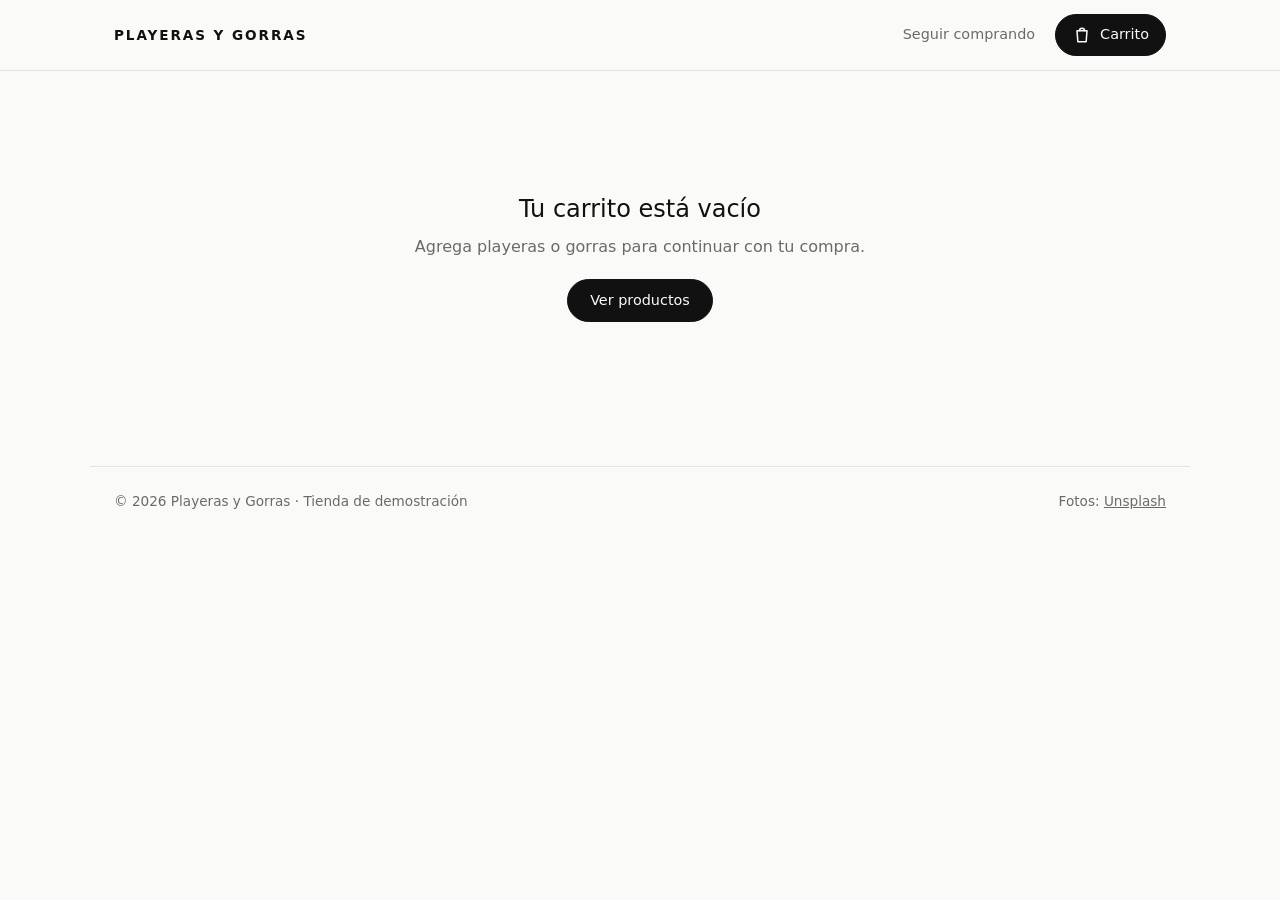
<file: checkout.html>
<!DOCTYPE html>
<html lang="es">
<head>
    <meta charset="utf-8">
    <meta name="viewport" content="width=device-width, initial-scale=1">
    <title>Pagar | Playeras y Gorras</title>
    <meta name="robots" content="noindex">
    <link rel="stylesheet" href="main.css">
    <script src="app.js" defer></script>
</head>
<body class="page-checkout">

    <header class="header">
        <div class="header-inner">
            <a class="logo" href="index.html">Playeras y Gorras</a>
            <nav class="nav" aria-label="Principal">
                <a class="nav-hide-sm" href="index.html">Seguir comprando</a>
                <button type="button" class="cart-btn" data-open-cart aria-label="Abrir carrito">
                    <svg viewBox="0 0 24 24" width="20" height="20" aria-hidden="true" fill="none" stroke="currentColor" stroke-width="1.8" stroke-linecap="round" stroke-linejoin="round">
                        <path d="M6 7h12l-1 13H7L6 7z"/><path d="M9 7a3 3 0 0 1 6 0"/>
                    </svg>
                    <span>Carrito</span>
                    <span class="cart-count" hidden>0</span>
                </button>
            </nav>
        </div>
    </header>

    <main class="checkout-page">

        <!-- Carrito vacío -->
        <section class="checkout-empty" id="checkout-empty" hidden>
            <h1>Tu carrito está vacío</h1>
            <p>Agrega playeras o gorras para continuar con tu compra.</p>
            <a class="btn btn-solid" href="index.html#playeras">Ver productos</a>
        </section>

        <!-- Confirmación (la llena app.js) -->
        <section class="checkout-done" id="checkout-done" hidden></section>

        <!-- Pago -->
        <div class="checkout" id="checkout" hidden>
            <h1 class="checkout-title">Finalizar compra</h1>

            <form class="checkout-form" id="checkout-form" novalidate>

                <fieldset class="step">
                    <legend><span class="step-num">1</span> Datos de contacto</legend>
                    <div class="field">
                        <label for="nombre">Nombre completo</label>
                        <input id="nombre" name="nombre" autocomplete="name" aria-describedby="err-nombre">
                        <p class="field-error" id="err-nombre"></p>
                    </div>
                    <div class="field-row">
                        <div class="field">
                            <label for="email">Correo</label>
                            <input id="email" name="email" type="email" autocomplete="email" aria-describedby="err-email">
                            <p class="field-error" id="err-email"></p>
                        </div>
                        <div class="field">
                            <label for="telefono">Teléfono (10 dígitos)</label>
                            <input id="telefono" name="telefono" type="tel" inputmode="numeric" autocomplete="tel-national" aria-describedby="err-telefono">
                            <p class="field-error" id="err-telefono"></p>
                        </div>
                    </div>
                </fieldset>

                <fieldset class="step">
                    <legend><span class="step-num">2</span> Entrega</legend>
                    <div class="options">
                        <label class="option">
                            <input type="radio" name="entrega" value="domicilio" checked>
                            <span class="option-body">
                                <strong>Envío a domicilio</strong>
                                <span>3 a 5 días hábiles · $99, gratis desde $800</span>
                            </span>
                        </label>
                        <label class="option">
                            <input type="radio" name="entrega" value="recoger">
                            <span class="option-body">
                                <strong>Recoger en tienda</strong>
                                <span>Al día siguiente · Gratis · San Matías, Puebla</span>
                            </span>
                        </label>
                    </div>

                    <div id="direccion">
                        <div class="field">
                            <label for="calle">Calle y número</label>
                            <input id="calle" name="calle" autocomplete="street-address" aria-describedby="err-calle">
                            <p class="field-error" id="err-calle"></p>
                        </div>
                        <div class="field-row field-row-3">
                            <div class="field">
                                <label for="colonia">Colonia</label>
                                <input id="colonia" name="colonia" aria-describedby="err-colonia">
                                <p class="field-error" id="err-colonia"></p>
                            </div>
                            <div class="field">
                                <label for="cp">C.P.</label>
                                <input id="cp" name="cp" inputmode="numeric" autocomplete="postal-code" aria-describedby="err-cp">
                                <p class="field-error" id="err-cp"></p>
                            </div>
                            <div class="field">
                                <label for="ciudad">Ciudad</label>
                                <input id="ciudad" name="ciudad" autocomplete="address-level2" aria-describedby="err-ciudad">
                                <p class="field-error" id="err-ciudad"></p>
                            </div>
                        </div>
                    </div>
                </fieldset>

                <fieldset class="step">
                    <legend><span class="step-num">3</span> Pago</legend>
                    <div class="options">
                        <label class="option">
                            <input type="radio" name="pago" value="tarjeta" checked>
                            <span class="option-body">
                                <strong>Tarjeta de crédito o débito</strong>
                                <span>Visa, Mastercard o American Express</span>
                            </span>
                        </label>
                        <label class="option">
                            <input type="radio" name="pago" value="transferencia">
                            <span class="option-body">
                                <strong>Transferencia</strong>
                                <span>Te mandamos los datos por correo</span>
                            </span>
                        </label>
                        <label class="option">
                            <input type="radio" name="pago" value="efectivo">
                            <span class="option-body">
                                <strong>Efectivo en tienda</strong>
                                <span>Solo si recoges en tienda</span>
                            </span>
                        </label>
                    </div>

                    <div id="datos-tarjeta">
                        <p class="sim-note">
                            <strong>Simulación:</strong> no se cobra nada. No escribas una tarjeta real.
                            Usa <code>4242 4242 4242 4242</code>, cualquier fecha futura y cualquier CVV.
                            Para probar un rechazo: <code>4000 0000 0000 0002</code>.
                        </p>
                        <div class="field">
                            <label for="titular">Nombre en la tarjeta</label>
                            <input id="titular" name="titular" autocomplete="off" aria-describedby="err-titular">
                            <p class="field-error" id="err-titular"></p>
                        </div>
                        <div class="field">
                            <label for="tarjeta">Número de tarjeta</label>
                            <input id="tarjeta" name="tarjeta" inputmode="numeric" autocomplete="off" placeholder="4242 4242 4242 4242" aria-describedby="err-tarjeta">
                            <p class="field-error" id="err-tarjeta"></p>
                        </div>
                        <div class="field-row">
                            <div class="field">
                                <label for="vencimiento">Vencimiento</label>
                                <input id="vencimiento" name="vencimiento" inputmode="numeric" autocomplete="off" placeholder="MM/AA" aria-describedby="err-vencimiento">
                                <p class="field-error" id="err-vencimiento"></p>
                            </div>
                            <div class="field">
                                <label for="cvv">CVV</label>
                                <input id="cvv" name="cvv" inputmode="numeric" autocomplete="off" placeholder="123" aria-describedby="err-cvv">
                                <p class="field-error" id="err-cvv"></p>
                            </div>
                        </div>
                    </div>

                    <p class="info-box" id="info-transferencia" hidden>
                        Al confirmar, te enviamos los datos bancarios por correo. Apartamos tu pedido 48 horas.
                    </p>
                    <p class="info-box" id="info-efectivo" hidden>
                        Pagas al recoger tu pedido en tienda.
                    </p>
                </fieldset>

                <button type="submit" class="btn btn-solid btn-block btn-pay" id="pay-btn">
                    <span class="spinner" aria-hidden="true"></span>
                    <span id="pay-label">Pagar</span>
                </button>
                <p class="note center">Tienda de demostración. Ningún pedido es real.</p>
            </form>

            <aside class="summary" aria-labelledby="summary-title">
                <div class="summary-head">
                    <h2 id="summary-title">Resumen</h2>
                    <span id="sum-count" class="muted"></span>
                </div>

                <ul class="summary-items" id="summary-items"></ul>
                <button type="button" class="link-btn" data-open-cart>Editar carrito</button>

                <form class="coupon" id="coupon-form" novalidate>
                    <label for="cupon">Código de descuento</label>
                    <div class="coupon-row">
                        <input id="cupon" name="cupon" autocomplete="off" autocapitalize="characters" spellcheck="false" placeholder="Ej. BIENVENIDO10">
                        <button type="submit" class="btn">Aplicar</button>
                    </div>
                    <p class="coupon-status" id="coupon-status" role="status"></p>
                    <p class="coupon-hint">Prueba: BIENVENIDO10, GORRAS20, PUEBLA50 o ENVIOGRATIS</p>
                </form>

                <div class="sum-rows">
                    <div class="sum-row"><span>Subtotal</span><span id="sum-subtotal"></span></div>
                    <div class="sum-row discount" id="row-descuento" hidden><span>Descuento</span><span id="sum-descuento"></span></div>
                    <div class="sum-row"><span>Envío</span><span id="sum-envio"></span></div>
                    <div class="sum-row sum-total"><span>Total</span><strong id="sum-total"></strong></div>
                </div>
            </aside>
        </div>
    </main>

    <footer class="footer">
        <div class="footer-inner">
            <span>&copy; 2026 Playeras y Gorras · Tienda de demostración</span>
            <span>Fotos: <a href="https://unsplash.com" target="_blank" rel="noopener">Unsplash</a></span>
        </div>
    </footer>

</body>
</html>
</file>
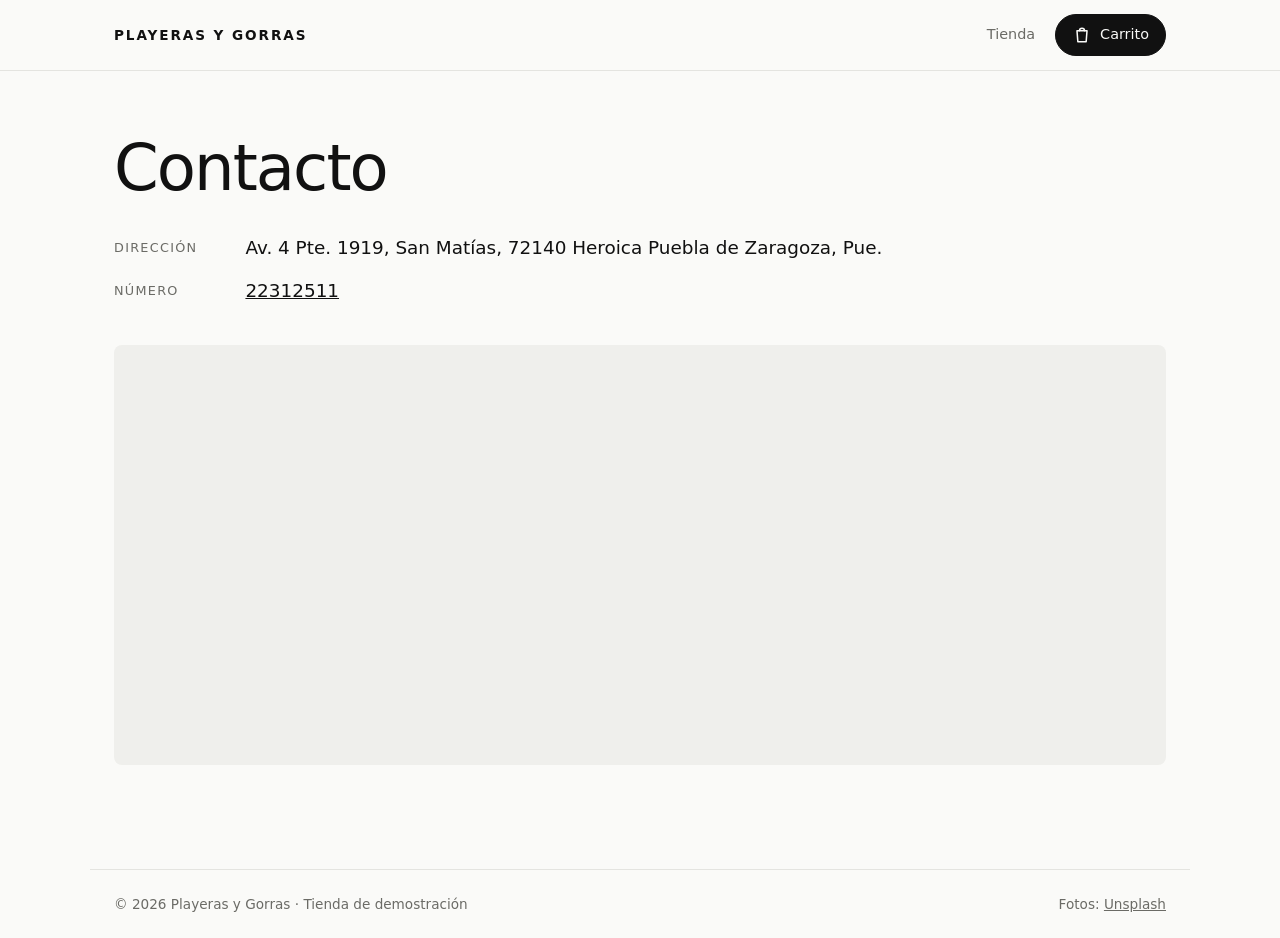
<file: contacto.html>
<!DOCTYPE html>
<html lang="es">
<head>
    <meta charset="utf-8">
    <meta name="viewport" content="width=device-width, initial-scale=1">
    <title>Contacto | Playeras y Gorras</title>
    <meta name="description" content="Dirección y teléfono de Playeras y Gorras en Puebla.">
    <link rel="stylesheet" href="main.css">
    <script src="app.js" defer></script>
</head>
<body>

    <header class="header">
        <div class="header-inner">
            <a class="logo" href="index.html">Playeras y Gorras</a>
            <nav class="nav" aria-label="Principal">
                <a class="nav-hide-sm" href="index.html">Tienda</a>
                <button type="button" class="cart-btn" data-open-cart aria-label="Abrir carrito">
                    <svg viewBox="0 0 24 24" width="20" height="20" aria-hidden="true" fill="none" stroke="currentColor" stroke-width="1.8" stroke-linecap="round" stroke-linejoin="round">
                        <path d="M6 7h12l-1 13H7L6 7z"/><path d="M9 7a3 3 0 0 1 6 0"/>
                    </svg>
                    <span>Carrito</span>
                    <span class="cart-count" hidden>0</span>
                </button>
            </nav>
        </div>
    </header>

    <main>
        <section class="contact">
            <h1>Contacto</h1>

            <dl class="contact-info">
                <dt>Dirección</dt>
                <dd>Av. 4 Pte. 1919, San Matías, 72140 Heroica Puebla de Zaragoza, Pue.</dd>

                <dt>Número</dt>
                <dd><a href="tel:22312511">22312511</a></dd>
            </dl>
        </section>

        <section class="map" aria-label="Mapa">
            <iframe
                src="https://maps.google.com/maps?q=Av.%204%20Pte.%201919%2C%20San%20Mat%C3%ADas%2C%2072140%20Puebla%2C%20Pue.&z=16&output=embed"
                title="Mapa de Av. 4 Pte. 1919, San Matías, Puebla"
                loading="lazy"
                referrerpolicy="no-referrer-when-downgrade"
                allowfullscreen></iframe>
        </section>
    </main>

    <footer class="footer">
        <div class="footer-inner">
            <span>&copy; 2026 Playeras y Gorras · Tienda de demostración</span>
            <span>Fotos: <a href="https://unsplash.com" target="_blank" rel="noopener">Unsplash</a></span>
        </div>
    </footer>

</body>
</html>
</file>
<file: main.css>
/* ---------- Base ---------- */
:root {
    --bg: #fafaf8;
    --surface: #ffffff;
    --ink: #111111;
    --muted: #6b6b66;
    --card: #efefec;
    --line: #e4e4e0;
    --accent: #c2410c;
    --ok: #15803d;
    --ok-bg: #ecfdf3;
    --warn: #a16207;
    --warn-bg: #fefce8;
    --error: #b91c1c;
    --max: 1100px;
    --radius: 8px;
}

*,
*::before,
*::after {
    box-sizing: border-box;
}

[hidden] {
    display: none !important;
}

html {
    -webkit-text-size-adjust: 100%;
    scroll-behavior: smooth;
}

body {
    margin: 0;
    background: var(--bg);
    color: var(--ink);
    font-family: system-ui, -apple-system, "Segoe UI", Roboto, "Helvetica Neue", Arial, sans-serif;
    line-height: 1.5;
}

body.cart-open {
    overflow: hidden;
}

img {
    max-width: 100%;
    display: block;
}

a {
    color: inherit;
}

button {
    font: inherit;
    color: inherit;
}

:focus-visible {
    outline: 2px solid var(--accent);
    outline-offset: 2px;
}

.sr-only {
    position: absolute;
    width: 1px;
    height: 1px;
    padding: 0;
    margin: -1px;
    overflow: hidden;
    clip: rect(0, 0, 0, 0);
    white-space: nowrap;
    border: 0;
}

.muted {
    color: var(--muted);
}

.note {
    margin: 8px 0 0;
    color: var(--muted);
    font-size: 0.85rem;
}

.center {
    text-align: center;
}

code {
    font-family: ui-monospace, SFMono-Regular, Menlo, Consolas, monospace;
    font-size: 0.85em;
    background: var(--card);
    padding: 1px 5px;
    border-radius: 4px;
    white-space: nowrap;
}

/* ---------- Barra promocional ---------- */
.promo {
    padding: 8px 16px;
    background: var(--ink);
    color: var(--bg);
    font-size: 0.8rem;
    text-align: center;
}

/* ---------- Header ---------- */
.header {
    position: sticky;
    top: 0;
    z-index: 20;
    background: rgba(250, 250, 248, 0.92);
    backdrop-filter: blur(8px);
    -webkit-backdrop-filter: blur(8px);
    border-bottom: 1px solid var(--line);
}

.header-inner {
    display: flex;
    align-items: center;
    justify-content: space-between;
    gap: 16px;
    max-width: var(--max);
    margin: 0 auto;
    padding: 14px 24px;
}

.logo {
    font-size: 0.85rem;
    font-weight: 600;
    letter-spacing: 0.14em;
    text-transform: uppercase;
    text-decoration: none;
}

.nav {
    display: flex;
    align-items: center;
    gap: 20px;
}

.nav a:not(.btn) {
    font-size: 0.9rem;
    color: var(--muted);
    text-decoration: none;
}

.nav a:not(.btn):hover {
    color: var(--ink);
}

.cart-btn {
    position: relative;
    display: inline-flex;
    align-items: center;
    gap: 8px;
    padding: 9px 16px;
    border: 1px solid var(--ink);
    border-radius: 999px;
    background: var(--ink);
    color: var(--bg);
    font-size: 0.9rem;
    cursor: pointer;
}

.cart-btn:hover {
    background: #2a2a2a;
}

.cart-count {
    display: inline-grid;
    place-items: center;
    min-width: 20px;
    height: 20px;
    padding: 0 6px;
    border-radius: 999px;
    background: var(--accent);
    color: #fff;
    font-size: 0.75rem;
    font-weight: 600;
}

.cart-btn.bump {
    animation: bump 0.4s ease;
}

@keyframes bump {
    40% { transform: scale(1.12); }
}

/* ---------- Botones ---------- */
.btn {
    display: inline-flex;
    align-items: center;
    justify-content: center;
    gap: 8px;
    padding: 10px 22px;
    border: 1px solid var(--ink);
    border-radius: 999px;
    background: transparent;
    color: var(--ink);
    font: inherit;
    font-size: 0.9rem;
    text-decoration: none;
    cursor: pointer;
    transition: background 0.2s ease, color 0.2s ease, opacity 0.2s ease;
}

.btn:hover,
.btn:focus-visible {
    background: var(--ink);
    color: var(--bg);
}

.btn-solid {
    background: var(--ink);
    color: var(--bg);
}

.btn-solid:hover,
.btn-solid:focus-visible {
    background: #2a2a2a;
    color: var(--bg);
}

.btn-block {
    display: flex;
    width: 100%;
}

.btn:disabled {
    opacity: 0.6;
    cursor: progress;
}

.link-btn {
    padding: 0;
    border: 0;
    background: none;
    color: var(--muted);
    font-size: 0.85rem;
    text-decoration: underline;
    text-underline-offset: 3px;
    cursor: pointer;
}

.link-btn:hover {
    color: var(--ink);
}

.icon-btn {
    display: grid;
    place-items: center;
    width: 40px;
    height: 40px;
    border: 0;
    border-radius: 50%;
    background: transparent;
    font-size: 1.6rem;
    line-height: 1;
    cursor: pointer;
}

.icon-btn:hover {
    background: var(--card);
}

/* ---------- Introducción ---------- */
.intro {
    max-width: var(--max);
    margin: 0 auto;
    padding: 64px 24px 24px;
}

.eyebrow {
    margin: 0 0 12px;
    font-size: 0.8rem;
    letter-spacing: 0.14em;
    text-transform: uppercase;
    color: var(--accent);
}

.intro h1 {
    margin: 0 0 12px;
    font-size: clamp(2.25rem, 6vw, 4rem);
    font-weight: 500;
    letter-spacing: -0.03em;
    line-height: 1.05;
}

.intro p {
    margin: 0 0 28px;
    max-width: 50ch;
    color: var(--muted);
    font-size: 1.1rem;
}

.intro-actions {
    display: flex;
    flex-wrap: wrap;
    gap: 12px;
}

/* ---------- Catálogo ---------- */
.catalog {
    max-width: var(--max);
    margin: 0 auto;
    padding: 40px 24px 0;
    scroll-margin-top: 80px;
}

.catalog-head {
    display: flex;
    align-items: baseline;
    justify-content: space-between;
    gap: 16px;
    padding-bottom: 12px;
    border-bottom: 1px solid var(--line);
}

.catalog-head h2 {
    margin: 0;
    font-size: 1.5rem;
    font-weight: 500;
    letter-spacing: -0.01em;
}

.catalog-head span {
    color: var(--muted);
    font-size: 0.9rem;
}

.products {
    display: grid;
    grid-template-columns: repeat(3, 1fr);
    gap: 44px 28px;
    padding: 28px 0 40px;
}

.product {
    display: flex;
    flex-direction: column;
}

.product-img {
    position: relative;
    aspect-ratio: 1 / 1;
    overflow: hidden;
    background: var(--card);
    border-radius: var(--radius);
}

.product-img img {
    width: 100%;
    height: 100%;
    object-fit: cover;
    transition: transform 0.4s ease;
}

.product:hover .product-img img {
    transform: scale(1.05);
}

.product-info {
    display: flex;
    justify-content: space-between;
    align-items: baseline;
    gap: 12px;
    margin-top: 14px;
}

.product h3 {
    margin: 0;
    font-size: 1rem;
    font-weight: 500;
}

.price {
    margin: 0;
    color: var(--muted);
    font-size: 0.95rem;
    white-space: nowrap;
}

/* Formulario de compra en cada producto */
.product-form {
    display: grid;
    gap: 12px;
    margin-top: 12px;
}

.sizes {
    display: flex;
    flex-wrap: wrap;
    gap: 6px;
    margin: 0;
    padding: 0;
    border: 0;
}

.size {
    position: relative;
}

.size input {
    position: absolute;
    opacity: 0;
    inset: 0;
    margin: 0;
    cursor: pointer;
}

.size span {
    display: grid;
    place-items: center;
    min-width: 42px;
    height: 34px;
    padding: 0 10px;
    border: 1px solid var(--line);
    border-radius: 6px;
    background: var(--surface);
    font-size: 0.85rem;
    transition: border-color 0.15s ease, background 0.15s ease, color 0.15s ease;
}

.size:hover span {
    border-color: var(--muted);
}

.size input:checked + span {
    border-color: var(--ink);
    background: var(--ink);
    color: var(--bg);
}

.size input:focus-visible + span {
    outline: 2px solid var(--accent);
    outline-offset: 2px;
}

.size-note {
    margin: 0;
    height: 34px;
    display: flex;
    align-items: center;
    color: var(--muted);
    font-size: 0.85rem;
}

.buy-row {
    display: flex;
    gap: 10px;
}

.buy-row .btn-add {
    flex: 1;
}

.qty {
    display: inline-flex;
    align-items: center;
    border: 1px solid var(--line);
    border-radius: 999px;
    background: var(--surface);
    overflow: hidden;
}

.qty-btn {
    width: 36px;
    height: 40px;
    border: 0;
    background: transparent;
    font-size: 1.1rem;
    cursor: pointer;
}

.qty-btn:hover:not(:disabled) {
    background: var(--card);
}

.qty-btn:disabled {
    opacity: 0.3;
    cursor: not-allowed;
}

.qty input {
    width: 36px;
    height: 40px;
    border: 0;
    background: transparent;
    font: inherit;
    text-align: center;
    -moz-appearance: textfield;
    appearance: textfield;
}

.qty input::-webkit-outer-spin-button,
.qty input::-webkit-inner-spin-button {
    -webkit-appearance: none;
    margin: 0;
}

.qty-sm .qty-btn {
    width: 30px;
    height: 30px;
    font-size: 1rem;
}

.qty-value {
    min-width: 24px;
    text-align: center;
    font-size: 0.9rem;
}

/* Beneficios */
.perks {
    display: grid;
    grid-template-columns: repeat(3, 1fr);
    gap: 24px;
    max-width: var(--max);
    margin: 24px auto 0;
    padding: 32px 24px;
}

.perks div {
    padding: 20px;
    border: 1px solid var(--line);
    border-radius: var(--radius);
    background: var(--surface);
}

.perks h3 {
    margin: 0 0 4px;
    font-size: 1rem;
    font-weight: 500;
}

.perks p {
    margin: 0;
    color: var(--muted);
    font-size: 0.9rem;
}

/* ---------- Carrito lateral ---------- */
.overlay {
    position: fixed;
    inset: 0;
    z-index: 40;
    background: rgba(17, 17, 17, 0.4);
    opacity: 0;
    pointer-events: none;
    transition: opacity 0.25s ease;
}

.cart-open .overlay {
    opacity: 1;
    pointer-events: auto;
}

.drawer {
    position: fixed;
    top: 0;
    right: 0;
    bottom: 0;
    z-index: 50;
    display: flex;
    flex-direction: column;
    width: min(420px, 100%);
    background: var(--bg);
    box-shadow: -12px 0 40px rgba(0, 0, 0, 0.12);
    transform: translateX(100%);
    visibility: hidden;
    transition: transform 0.3s ease, visibility 0s linear 0.3s;
    outline: none;
}

.cart-open .drawer {
    transform: translateX(0);
    visibility: visible;
    transition: transform 0.3s ease, visibility 0s;
}

.drawer-head {
    display: flex;
    align-items: center;
    justify-content: space-between;
    padding: 16px 16px 16px 24px;
    border-bottom: 1px solid var(--line);
}

.drawer-head h2 {
    margin: 0;
    font-size: 1.15rem;
    font-weight: 500;
}

.drawer-body {
    flex: 1;
    overflow-y: auto;
    padding: 8px 24px;
}

.drawer-foot {
    padding: 20px 24px 24px;
    border-top: 1px solid var(--line);
    background: var(--surface);
}

.empty {
    display: grid;
    justify-items: center;
    gap: 8px;
    padding: 64px 0;
    text-align: center;
    color: var(--muted);
}

.lines {
    margin: 0;
    padding: 0;
    list-style: none;
}

.line {
    display: grid;
    grid-template-columns: 72px 1fr auto;
    gap: 14px;
    padding: 16px 0;
    border-bottom: 1px solid var(--line);
}

.line:last-child {
    border-bottom: 0;
}

.line img {
    width: 72px;
    height: 72px;
    object-fit: cover;
    border-radius: 6px;
    background: var(--card);
}

.line-info p {
    margin: 0;
}

.line-name {
    font-weight: 500;
}

.line-meta {
    color: var(--muted);
    font-size: 0.85rem;
    margin-bottom: 8px !important;
}

.line-end {
    display: flex;
    flex-direction: column;
    align-items: flex-end;
    justify-content: space-between;
}

.ship p {
    margin: 0 0 8px;
    font-size: 0.85rem;
}

.bar {
    height: 6px;
    border-radius: 999px;
    background: var(--card);
    overflow: hidden;
    margin-bottom: 16px;
}

.bar span {
    display: block;
    height: 100%;
    background: var(--ok);
    border-radius: inherit;
    transition: width 0.3s ease;
}

.drawer-foot .note {
    margin: 4px 0 16px;
}

/* ---------- Avisos ---------- */
.toast {
    position: fixed;
    left: 50%;
    bottom: 24px;
    z-index: 60;
    display: flex;
    align-items: center;
    gap: 16px;
    max-width: calc(100% - 32px);
    padding: 12px 12px 12px 18px;
    border-radius: 999px;
    background: var(--ink);
    color: var(--bg);
    font-size: 0.9rem;
    box-shadow: 0 10px 30px rgba(0, 0, 0, 0.2);
    transform: translate(-50%, 140%);
    opacity: 0;
    transition: transform 0.3s ease, opacity 0.3s ease;
    pointer-events: none;
}

.toast.is-visible {
    transform: translate(-50%, 0);
    opacity: 1;
    pointer-events: auto;
}

.toast button {
    flex-shrink: 0;
    padding: 6px 14px;
    border: 1px solid rgba(255, 255, 255, 0.4);
    border-radius: 999px;
    background: transparent;
    color: inherit;
    font-size: 0.85rem;
    cursor: pointer;
}

.toast button:hover {
    background: rgba(255, 255, 255, 0.12);
}

/* ---------- Pago ---------- */
.checkout-page {
    max-width: var(--max);
    margin: 0 auto;
    padding: 40px 24px 24px;
}

.checkout {
    display: grid;
    grid-template-columns: minmax(0, 1fr) 380px;
    grid-template-areas:
        "title title"
        "form summary";
    gap: 8px 40px;
    align-items: start;
}

.checkout-title {
    grid-area: title;
    margin: 0 0 16px;
    font-size: clamp(1.75rem, 4vw, 2.5rem);
    font-weight: 500;
    letter-spacing: -0.02em;
}

.checkout-form {
    grid-area: form;
}

.step {
    margin: 0 0 20px;
    padding: 24px;
    border: 1px solid var(--line);
    border-radius: var(--radius);
    background: var(--surface);
}

.step legend {
    display: flex;
    align-items: center;
    gap: 10px;
    padding: 0 6px;
    font-weight: 500;
}

.step-num {
    display: inline-grid;
    place-items: center;
    width: 24px;
    height: 24px;
    border-radius: 50%;
    background: var(--ink);
    color: var(--bg);
    font-size: 0.8rem;
}

.field {
    display: grid;
    gap: 6px;
    margin-bottom: 14px;
}

.field label,
.coupon label {
    font-size: 0.85rem;
    color: var(--muted);
}

.field input,
.coupon input {
    width: 100%;
    height: 44px;
    padding: 0 14px;
    border: 1px solid var(--line);
    border-radius: 6px;
    background: var(--bg);
    font: inherit;
    font-size: 1rem;
    transition: border-color 0.15s ease;
}

.field input:focus,
.coupon input:focus {
    border-color: var(--ink);
    outline: none;
}

.field input[aria-invalid="true"] {
    border-color: var(--error);
    background: #fff5f5;
}

.field-error {
    min-height: 0;
    margin: 0;
    color: var(--error);
    font-size: 0.8rem;
}

.field-error:empty {
    display: none;
}

.field-row {
    display: grid;
    grid-template-columns: 1fr 1fr;
    gap: 0 14px;
}

.field-row-3 {
    grid-template-columns: 1.4fr 0.8fr 1.2fr;
}

.options {
    display: grid;
    gap: 10px;
    margin-bottom: 18px;
}

.option {
    display: flex;
    align-items: flex-start;
    gap: 12px;
    padding: 14px 16px;
    border: 1px solid var(--line);
    border-radius: var(--radius);
    cursor: pointer;
    transition: border-color 0.15s ease, background 0.15s ease;
}

.option:hover {
    border-color: var(--muted);
}

.option:has(input:checked) {
    border-color: var(--ink);
    background: var(--bg);
}

.option input {
    margin: 4px 0 0;
    accent-color: var(--ink);
}

.option.is-disabled {
    opacity: 0.45;
    cursor: not-allowed;
}

.option-body {
    display: grid;
}

.option-body strong {
    font-weight: 500;
}

.option-body span {
    color: var(--muted);
    font-size: 0.85rem;
}

.sim-note,
.info-box {
    margin: 0 0 16px;
    padding: 12px 14px;
    border-radius: 6px;
    background: var(--warn-bg);
    color: #5c4a10;
    font-size: 0.85rem;
}

.info-box {
    margin: 0;
    background: var(--card);
    color: var(--ink);
}

.btn-pay {
    height: 52px;
    font-size: 1rem;
}

.spinner {
    display: none;
    width: 16px;
    height: 16px;
    border: 2px solid rgba(255, 255, 255, 0.35);
    border-top-color: #fff;
    border-radius: 50%;
    animation: spin 0.7s linear infinite;
}

.is-loading .spinner {
    display: inline-block;
}

@keyframes spin {
    to { transform: rotate(360deg); }
}

/* Resumen */
.summary {
    grid-area: summary;
    position: sticky;
    top: 88px;
    padding: 24px;
    border: 1px solid var(--line);
    border-radius: var(--radius);
    background: var(--surface);
}

.summary-head {
    display: flex;
    align-items: baseline;
    justify-content: space-between;
    margin-bottom: 8px;
}

.summary-head h2 {
    margin: 0;
    font-size: 1.15rem;
    font-weight: 500;
}

.summary-items {
    margin: 0 0 8px;
    padding: 0;
    list-style: none;
}

.sum-item {
    display: grid;
    grid-template-columns: 56px 1fr auto;
    align-items: center;
    gap: 12px;
    padding: 10px 0;
}

.sum-thumb {
    position: relative;
}

.sum-thumb img {
    width: 56px;
    height: 56px;
    object-fit: cover;
    border-radius: 6px;
    background: var(--card);
}

.sum-thumb span {
    position: absolute;
    top: -6px;
    right: -6px;
    display: grid;
    place-items: center;
    min-width: 20px;
    height: 20px;
    padding: 0 5px;
    border-radius: 999px;
    background: var(--muted);
    color: #fff;
    font-size: 0.72rem;
    font-weight: 600;
}

.sum-name p {
    margin: 0;
    font-size: 0.9rem;
}

.sum-name .muted {
    font-size: 0.8rem;
}

.coupon {
    display: grid;
    gap: 6px;
    margin: 20px 0;
    padding: 18px 0;
    border-top: 1px solid var(--line);
    border-bottom: 1px solid var(--line);
}

.coupon-row {
    display: flex;
    gap: 8px;
}

.coupon-row input {
    text-transform: uppercase;
}

.coupon-row input::placeholder {
    text-transform: none;
}

.coupon-status {
    display: flex;
    flex-wrap: wrap;
    align-items: center;
    gap: 6px 10px;
    margin: 4px 0 0;
    font-size: 0.85rem;
}

.coupon-status:empty {
    display: none;
}

.coupon-status.is-ok {
    padding: 8px 12px;
    border-radius: 6px;
    background: var(--ok-bg);
    color: var(--ok);
}

.coupon-status.is-warn {
    padding: 8px 12px;
    border-radius: 6px;
    background: var(--warn-bg);
    color: var(--warn);
}

.coupon-status.is-error {
    color: var(--error);
}

.coupon-status .link-btn {
    margin-left: auto;
}

.tag {
    padding: 2px 8px;
    border-radius: 4px;
    background: rgba(0, 0, 0, 0.06);
    font-family: ui-monospace, SFMono-Regular, Menlo, Consolas, monospace;
    font-size: 0.8rem;
    font-weight: 600;
}

.coupon-hint {
    margin: 0;
    color: var(--muted);
    font-size: 0.78rem;
}

.sum-rows {
    display: grid;
    gap: 8px;
}

.sum-row {
    display: flex;
    justify-content: space-between;
    gap: 12px;
    font-size: 0.95rem;
}

.sum-row.discount {
    color: var(--ok);
}

.sum-total {
    padding-top: 12px;
    border-top: 1px solid var(--line);
    font-size: 1.1rem;
}

.drawer-foot .sum-total {
    padding-top: 0;
    border-top: 0;
}

/* Carrito vacío y confirmación */
.checkout-empty {
    display: grid;
    justify-items: center;
    gap: 8px;
    padding: 80px 0;
    text-align: center;
}

.checkout-empty h1 {
    margin: 0;
    font-weight: 500;
}

.checkout-empty p {
    margin: 0 0 12px;
    color: var(--muted);
}

.done-card {
    max-width: 560px;
    margin: 0 auto;
    padding: 40px 32px;
    border: 1px solid var(--line);
    border-radius: var(--radius);
    background: var(--surface);
}

.done-icon {
    display: grid;
    place-items: center;
    width: 52px;
    height: 52px;
    margin-bottom: 20px;
    border-radius: 50%;
    background: var(--ok-bg);
    color: var(--ok);
    font-size: 1.5rem;
    font-weight: 600;
}

.done-card h1 {
    margin: 0 0 8px;
    font-size: clamp(1.75rem, 4vw, 2.25rem);
    font-weight: 500;
    letter-spacing: -0.02em;
    outline: none;
}

.done-lead {
    margin: 0 0 24px;
    color: var(--muted);
}

.done-card .summary-items {
    padding: 8px 0;
    border-top: 1px solid var(--line);
    border-bottom: 1px solid var(--line);
    margin-bottom: 16px;
}

.done-info {
    display: grid;
    grid-template-columns: max-content 1fr;
    gap: 8px 20px;
    margin: 24px 0;
    font-size: 0.9rem;
}

.done-info dt {
    color: var(--muted);
}

.done-info dd {
    margin: 0;
}

.done-card .sim-note {
    margin-bottom: 24px;
}

/* ---------- Página de contacto ---------- */
.contact {
    max-width: var(--max);
    margin: 0 auto;
    padding: 64px 24px 40px;
}

.contact h1 {
    margin: 0 0 32px;
    font-size: clamp(2.25rem, 6vw, 4rem);
    font-weight: 500;
    letter-spacing: -0.03em;
    line-height: 1.05;
}

.contact-info {
    display: grid;
    grid-template-columns: max-content 1fr;
    gap: 16px 48px;
    margin: 0;
}

.contact-info dt {
    color: var(--muted);
    font-size: 0.8rem;
    letter-spacing: 0.1em;
    text-transform: uppercase;
    padding-top: 4px;
}

.contact-info dd {
    margin: 0;
    font-size: 1.15rem;
}

.map {
    max-width: var(--max);
    margin: 0 auto;
    padding: 0 24px 64px;
}

.map iframe {
    display: block;
    width: 100%;
    height: 420px;
    border: 0;
    border-radius: var(--radius);
    background: var(--card);
}

/* ---------- Footer ---------- */
.footer {
    max-width: var(--max);
    margin: 40px auto 0;
    padding: 24px;
    border-top: 1px solid var(--line);
    color: var(--muted);
    font-size: 0.85rem;
}

.footer-inner {
    display: flex;
    flex-wrap: wrap;
    justify-content: space-between;
    gap: 8px 24px;
}

.footer a {
    color: var(--muted);
}

.footer a:hover {
    color: var(--ink);
}

/* ---------- Responsive ---------- */
@media (max-width: 900px) {
    .checkout {
        grid-template-columns: 1fr;
        grid-template-areas:
            "title"
            "summary"
            "form";
    }

    .summary {
        position: static;
    }
}

@media (max-width: 800px) {
    .products {
        grid-template-columns: repeat(2, 1fr);
        gap: 36px 20px;
    }

    .perks {
        grid-template-columns: 1fr;
        gap: 12px;
    }
}

@media (max-width: 520px) {
    .header-inner {
        padding: 12px 16px;
    }

    .nav {
        gap: 14px;
    }

    .nav .nav-hide-sm {
        display: none;
    }

    .intro,
    .contact {
        padding: 40px 16px 24px;
    }

    .catalog {
        padding: 32px 16px 0;
    }

    .perks {
        padding: 24px 16px;
    }

    .map {
        padding: 0 16px 48px;
    }

    .map iframe {
        height: 300px;
    }

    .products {
        grid-template-columns: 1fr;
    }

    .contact-info {
        grid-template-columns: 1fr;
        gap: 4px;
    }

    .contact-info dd {
        margin-bottom: 16px;
    }

    .checkout-page {
        padding: 24px 16px 16px;
    }

    .step,
    .summary {
        padding: 18px 16px;
    }

    .field-row,
    .field-row-3 {
        grid-template-columns: 1fr;
    }

    .drawer-head {
        padding-left: 16px;
    }

    .drawer-body,
    .drawer-foot {
        padding-left: 16px;
        padding-right: 16px;
    }

    .done-card {
        padding: 28px 20px;
    }

    .done-info {
        grid-template-columns: 1fr;
        gap: 2px;
    }

    .done-info dd {
        margin-bottom: 10px;
    }

    .toast {
        left: 16px;
        right: 16px;
        bottom: 16px;
        justify-content: space-between;
        max-width: none;
        border-radius: 14px;
        transform: translateY(140%);
    }

    .toast.is-visible {
        transform: translateY(0);
    }
}

@media (prefers-reduced-motion: reduce) {
    html {
        scroll-behavior: auto;
    }

    .product-img img,
    .drawer,
    .overlay,
    .toast,
    .bar span {
        transition: none;
    }

    .cart-btn.bump {
        animation: none;
    }
}
</file>
